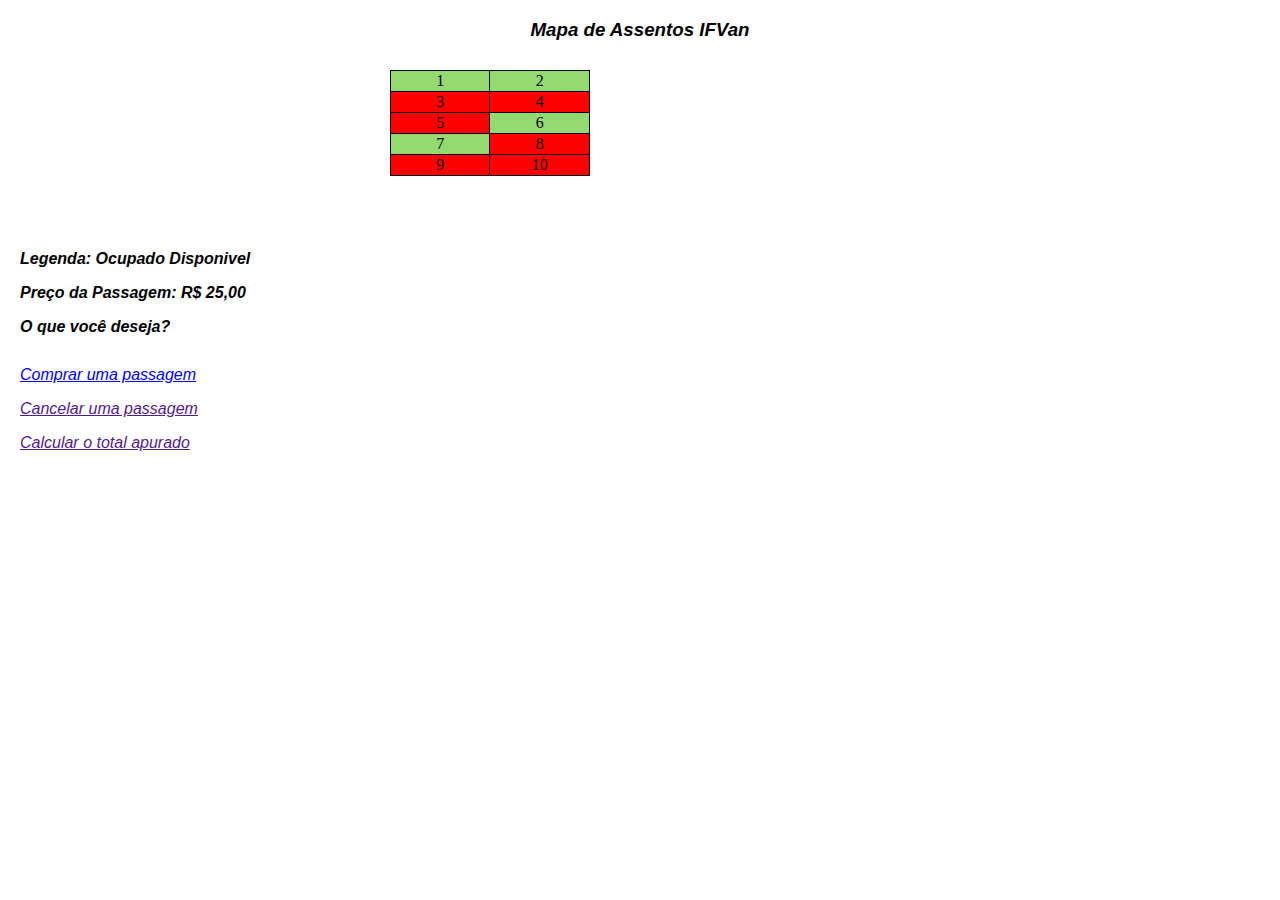
<file: Aloc/WebContent/index.html>
<!DOCTYPE html>
<html>
<head>
<meta charset="ISO-8859-1">
<link rel="stylesheet" type="text/css" href="estilo_index.css">
<title>Allocation</title>
</head>
<body>

	<h3>Mapa de Assentos IFVan</h3>

	<table class='bordasimples' width="200px">
		<tr bgcolor="#93DB70">
			<td width="100px">1</td>
			<td width="100px">2</td>
		</tr>
		<tr bgcolor="red">
			<td>3</td>
			<td>4</td>
		</tr>
		<tr>
			<td bgcolor="red">5</td>
			<td bgcolor="#93DB70">6</td>
		</tr>
		<tr>
			<td bgcolor="#93DB70">7</td>
			<td bgcolor="red">8</td>
		</tr>
		<tr bgcolor="red">
			<td>9</td>
			<td>10</td>
		</tr>
	</table>

	<div class='div1'>
		Legenda: Ocupado Disponivel

		<div>
			<p>Pre�o da Passagem: R$ 25,00</p>
			O que voc� deseja?
		</div>
	</div>
	<div class='div2'>
		<p><a href="Login.html">Comprar uma passagem</a></p>
		<p><a href="">Cancelar uma	passagem</a> </p>
		<p><a href="">Calcular o total apurado</a></p>
	</div>
</body>
</html>
</file>
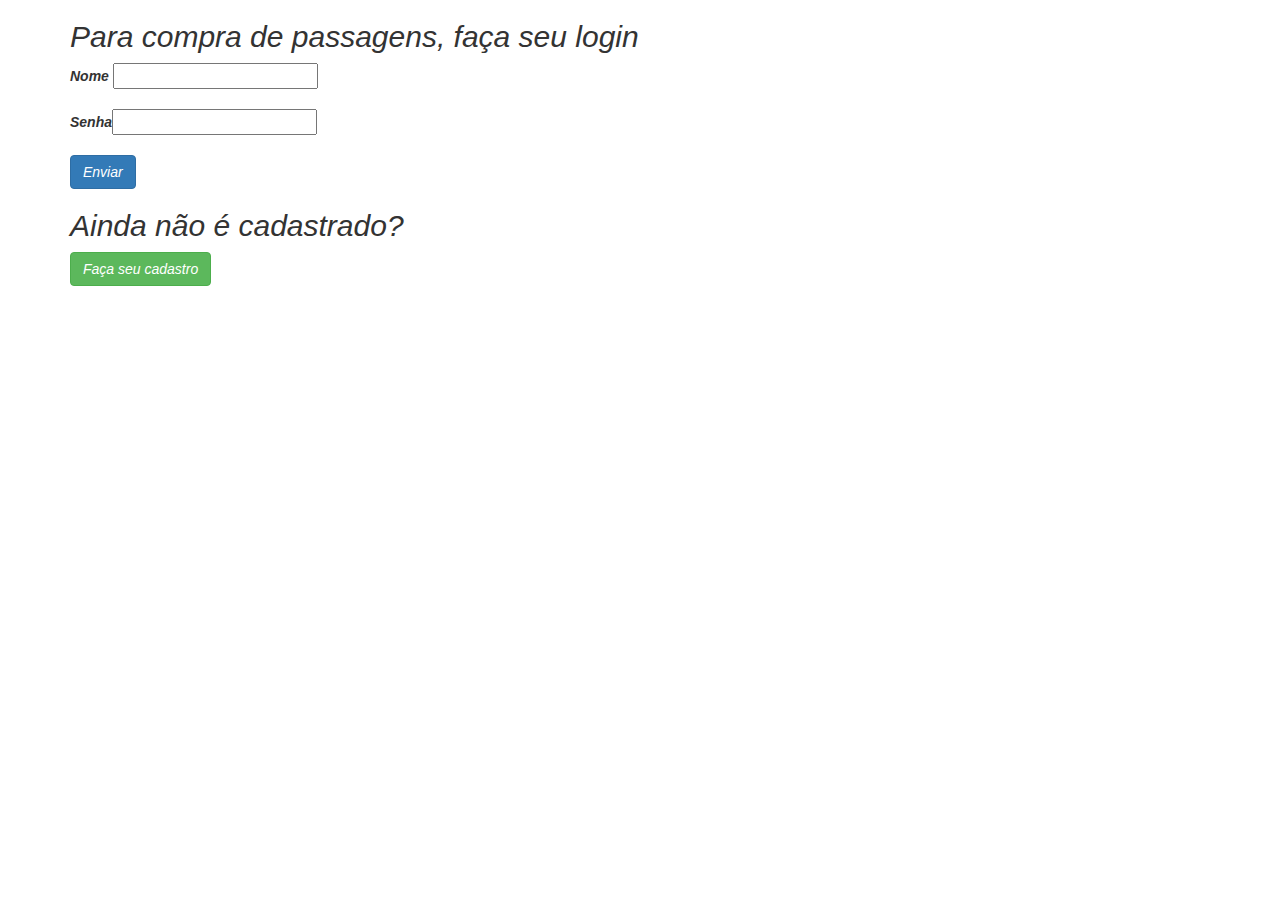
<file: Aloc/WebContent/Login.html>
<!DOCTYPE html>
<html>
<head>
<meta name="viewport" content="width=device-width, initial-scale=1">
<link rel="stylesheet"
	href="http://maxcdn.bootstrapcdn.com/bootstrap/3.3.5/css/bootstrap.min.css">
<script
	src="https://ajax.googleapis.com/ajax/libs/jquery/1.11.3/jquery.min.js"></script>
<script
	src="http://maxcdn.bootstrapcdn.com/bootstrap/3.3.5/js/bootstrap.min.js"></script>
<meta charset="ISO-8859-1">
<link rel="stylesheet" type="text/css"  href="estilo_index.css" />
<title>Biblioteca</title>
</head>
<body>
	
<div class="container">
		<h2>Para compra de passagens, fa�a seu login</h2>

		<form action="LoginServlet" method="post" role="form">
			<div class="form-group">
				<label>Nome <input type="text" name="nome"></label>
			</div>
			<div class="form-group">
				<label>Senha<input type="password" name="senha"></label>
			</div>
			<input type="submit" class="btn btn-primary" value="Enviar">
		</form>
	</div>
	<!-- Bot�o que redireciona para fazer cadastro -->

<div class='container'>
	<h2>Ainda n�o � cadastrado?</h2>

	<form action="cadastroUsuario" method="get" role='form'>
		<input name="" type="button" class="btn btn-success"
			onclick="location.href='cadastroUsuario.html' "
			value="Fa�a seu cadastro">
	</form>
</div>
</body>
</html>
</file>
<file: Aloc/WebContent/estilo_index.css>
@CHARSET "ISO-8859-1";

table.bordasimples {
	border-collapse: collapse;
	position: absolute; 
	left: 390px;
	top: 70px;
	}

table.bordasimples tr td{
	border: 1px solid;
	}
	
td{
	text-align:center;
}

h3{
	text-align:center;
	font-family:arial;
	font-style:italic;
}

div{
	font-family:arial;
	font-style:italic;
	font-size:12;
}

div.div1 {
	position: absolute; 
	left: 20px;
	top: 250px;
	font-weight: bold;
}

div.div2 {
	position: absolute; 
	left: 20px;
	top: 350px;
}
</file>
